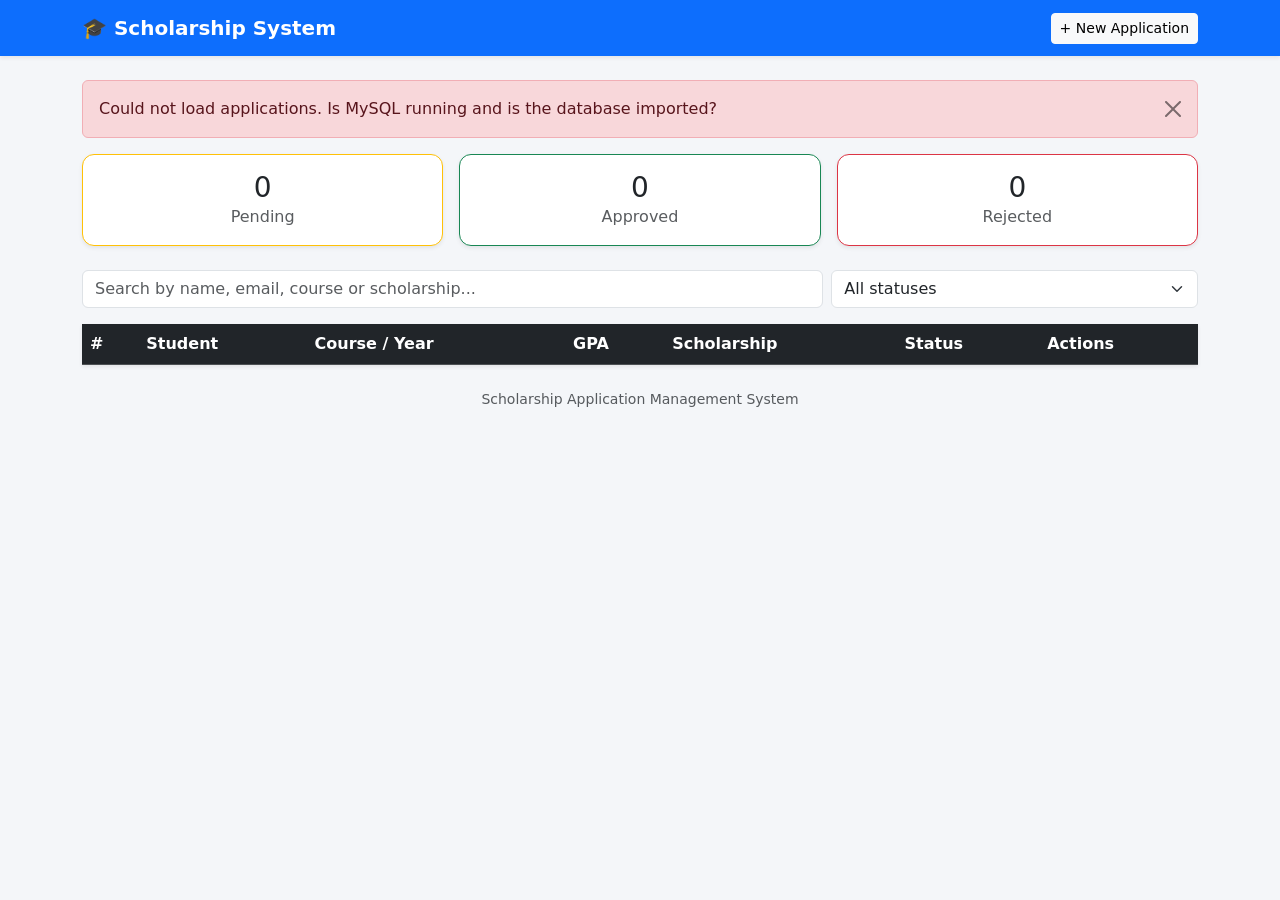
<file: index.html>
<!DOCTYPE html>
<!-- index.html - the main page (HTML only). The table is filled in by assets/js/index.js -->
<html lang="en">
<head>
  <meta charset="UTF-8">
  <meta name="viewport" content="width=device-width, initial-scale=1">
  <title>Scholarship Application Management System</title>
  <link href="https://cdn.jsdelivr.net/npm/bootstrap@5.3.3/dist/css/bootstrap.min.css" rel="stylesheet">
  <link rel="stylesheet" href="assets/css/style.css">
</head>
<body>

<!-- Navigation bar -->
<nav class="navbar navbar-expand-lg navbar-dark bg-primary mb-4 shadow-sm">
  <div class="container">
    <a class="navbar-brand fw-bold" href="index.html">🎓 Scholarship System</a>
    <a class="btn btn-light btn-sm" href="form.html">+ New Application</a>
  </div>
</nav>

<div class="container">

  <!-- Messages (success / error) appear here -->
  <div id="flash"></div>

  <!-- Dashboard cards -->
  <div class="row text-center g-3 mb-4">
    <div class="col-4"><div class="card border-warning shadow-sm"><div class="card-body">
      <h3 class="mb-0" id="count-Pending">0</h3><span class="text-muted">Pending</span></div></div></div>
    <div class="col-4"><div class="card border-success shadow-sm"><div class="card-body">
      <h3 class="mb-0" id="count-Approved">0</h3><span class="text-muted">Approved</span></div></div></div>
    <div class="col-4"><div class="card border-danger shadow-sm"><div class="card-body">
      <h3 class="mb-0" id="count-Rejected">0</h3><span class="text-muted">Rejected</span></div></div></div>
  </div>

  <!-- Search and filter -->
  <div class="row g-2 mb-3">
    <div class="col-md-8">
      <input id="searchBox" class="form-control" placeholder="Search by name, email, course or scholarship...">
    </div>
    <div class="col-md-4">
      <select id="statusFilter" class="form-select">
        <option value="">All statuses</option>
        <option>Pending</option>
        <option>Approved</option>
        <option>Rejected</option>
      </select>
    </div>
  </div>

  <!-- Applications table -->
  <div class="table-responsive shadow-sm">
    <table class="table table-striped table-hover bg-white align-middle mb-0" id="appTable">
      <thead class="table-dark">
        <tr>
          <th>#</th><th>Student</th><th>Course / Year</th><th>GPA</th>
          <th>Scholarship</th><th>Status</th><th>Actions</th>
        </tr>
      </thead>
      <tbody id="appBody">
        <tr><td colspan="7" class="text-center text-muted py-4">Loading...</td></tr>
      </tbody>
    </table>
  </div>
  <p id="noResults" class="text-center text-muted py-4 d-none">No matching applications.</p>

</div>

<!-- Delete confirmation modal -->
<div class="modal fade" id="deleteModal" tabindex="-1">
  <div class="modal-dialog modal-dialog-centered">
    <div class="modal-content">
      <div class="modal-header">
        <h5 class="modal-title">Confirm delete</h5>
        <button type="button" class="btn-close" data-bs-dismiss="modal"></button>
      </div>
      <div class="modal-body">
        Delete the application of <strong id="deleteName"></strong>? This cannot be undone.
      </div>
      <div class="modal-footer">
        <button type="button" class="btn btn-secondary" data-bs-dismiss="modal">Cancel</button>
        <button type="button" class="btn btn-danger" id="confirmDelete">Delete</button>
      </div>
    </div>
  </div>
</div>

<footer class="text-center text-muted small py-4">Scholarship Application Management System</footer>

<script src="https://cdn.jsdelivr.net/npm/bootstrap@5.3.3/dist/js/bootstrap.bundle.min.js"></script>
<script src="assets/js/index.js"></script>
</body>
</html>
</file>
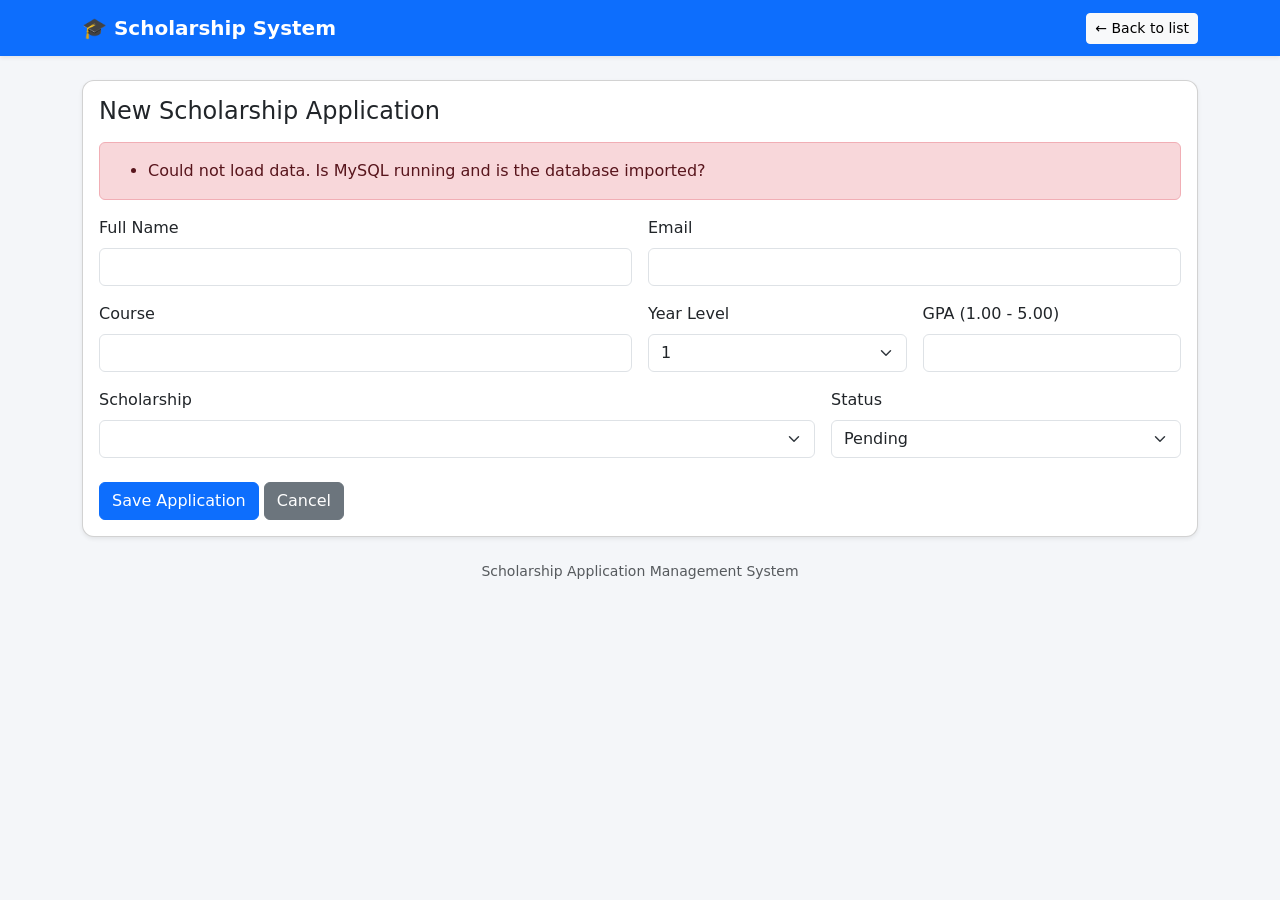
<file: form.html>
<!DOCTYPE html>
<!-- form.html - the Add / Edit form (HTML only). assets/js/form.js decides if it is Add or Edit. -->
<html lang="en">
<head>
  <meta charset="UTF-8">
  <meta name="viewport" content="width=device-width, initial-scale=1">
  <title>Application Form - Scholarship System</title>
  <link href="https://cdn.jsdelivr.net/npm/bootstrap@5.3.3/dist/css/bootstrap.min.css" rel="stylesheet">
  <link rel="stylesheet" href="assets/css/style.css">
</head>
<body>

<nav class="navbar navbar-expand-lg navbar-dark bg-primary mb-4 shadow-sm">
  <div class="container">
    <a class="navbar-brand fw-bold" href="index.html">🎓 Scholarship System</a>
    <a class="btn btn-light btn-sm" href="index.html">← Back to list</a>
  </div>
</nav>

<div class="container">
  <div class="card shadow-sm">
    <div class="card-body">
      <h4 class="mb-3" id="formTitle">New Scholarship Application</h4>

      <!-- Server validation errors appear here -->
      <div id="errors"></div>

      <form id="appForm" class="needs-validation" novalidate>
        <input type="hidden" name="id" id="id" value="0">
        <div class="row g-3">
          <div class="col-md-6">
            <label class="form-label" for="student_name">Full Name</label>
            <input type="text" id="student_name" class="form-control" required>
            <div class="invalid-feedback">Please enter the full name.</div>
          </div>
          <div class="col-md-6">
            <label class="form-label" for="email">Email</label>
            <input type="email" id="email" class="form-control" required>
            <div class="invalid-feedback">Please enter a valid email.</div>
          </div>
          <div class="col-md-6">
            <label class="form-label" for="course">Course</label>
            <input type="text" id="course" class="form-control" required>
            <div class="invalid-feedback">Please enter the course.</div>
          </div>
          <div class="col-md-3">
            <label class="form-label" for="year_level">Year Level</label>
            <select id="year_level" class="form-select">
              <option>1</option><option>2</option><option>3</option>
              <option>4</option><option>5</option><option>6</option>
            </select>
          </div>
          <div class="col-md-3">
            <label class="form-label" for="gpa">GPA (1.00 - 5.00)</label>
            <input type="number" step="0.01" min="1" max="5" id="gpa" class="form-control" required>
            <div class="invalid-feedback">GPA must be 1.00 to 5.00.</div>
          </div>
          <div class="col-md-8">
            <label class="form-label" for="scholarship_id">Scholarship</label>
            <select id="scholarship_id" class="form-select"></select>
          </div>
          <div class="col-md-4">
            <label class="form-label" for="status">Status</label>
            <select id="status" class="form-select">
              <option>Pending</option>
              <option>Approved</option>
              <option>Rejected</option>
            </select>
          </div>
        </div>
        <button type="submit" class="btn btn-primary mt-4" id="saveBtn">Save Application</button>
        <a href="index.html" class="btn btn-secondary mt-4">Cancel</a>
      </form>
    </div>
  </div>
</div>

<footer class="text-center text-muted small py-4">Scholarship Application Management System</footer>

<script src="https://cdn.jsdelivr.net/npm/bootstrap@5.3.3/dist/js/bootstrap.bundle.min.js"></script>
<script src="assets/js/form.js"></script>
</body>
</html>
</file>
<file: assets/css/style.css>
/* assets/css/style.css - small custom styles on top of Bootstrap */
body { background-color: #f4f6f9; }
.card { border-radius: 12px; }
.table thead th { white-space: nowrap; }
</file>
